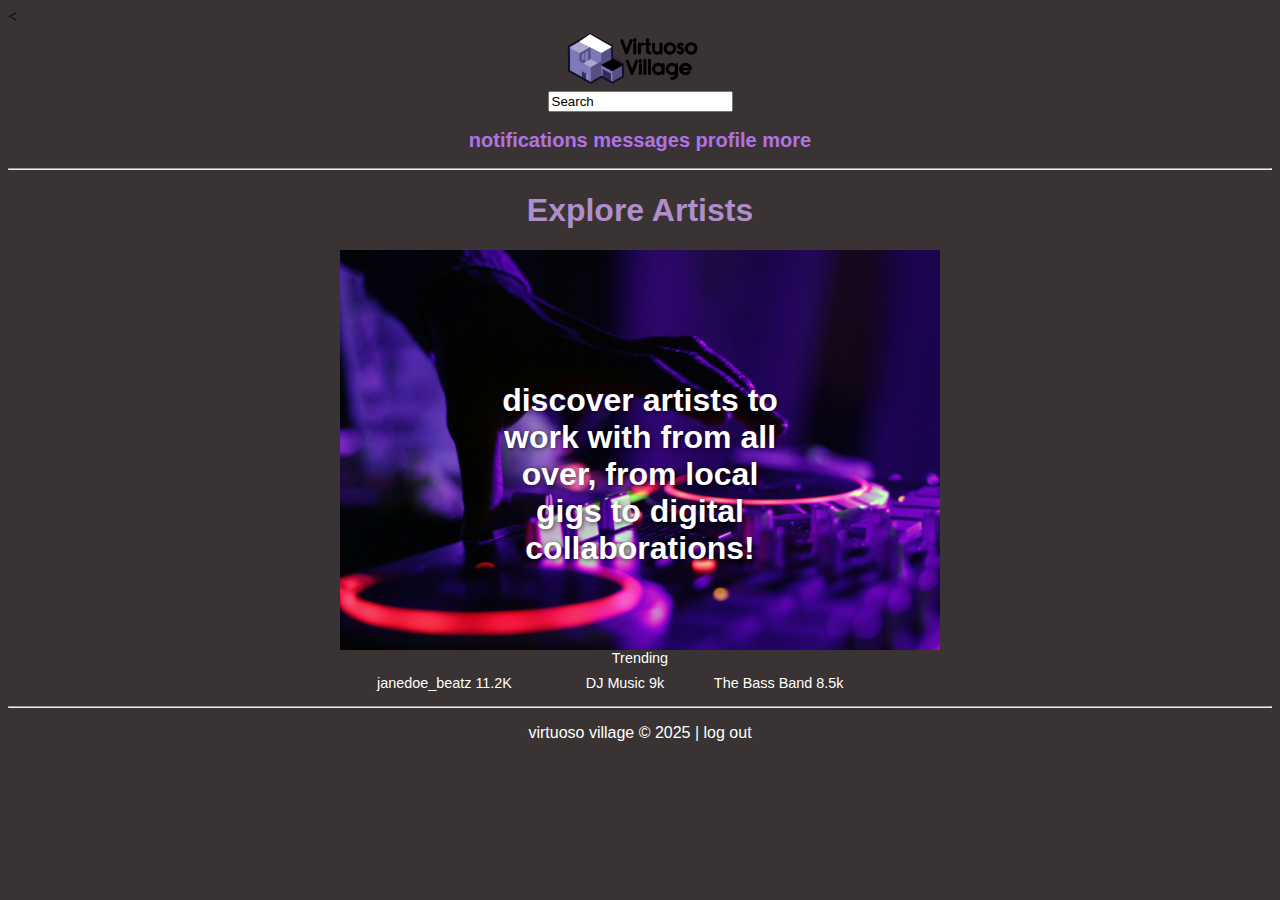
<file: index.html>
<!DOCTYPE html>
<html lang="en">
<meta charset="UTF-8">
		
	<head>
		<title>Virtuoso Village</title>
	</head>
	<link rel="stylesheet" type="text/css" href="homepage css/homepage.css"/>
	<div id="head"><<img height="65" width="200" src="homepage css/virtuoso village logo.png" alt="Virtuoso Village" class="center" /></div>
	<center><input type="text" name="FieldName" value="Search"/>
	
<p>
</p>
	
		
	<p style="text-align: center;"> <h2>  notifications   messages   profile   more </h2></p>
<!--add icons-->
	<hr/>
	<body>
		
			<nav>
			</nav>
			
		</header>
		<!-- the area below the header has two or a possible three links within the website, along with other tools. -->

		<main>
			<p style="text-align: left;"> <h1> Explore Artists </h1></p>
		

	 	<title>Text Over Image</title>
		<div class="image-container">
   		 <img src="homepage css/dj pic.jpg" alt="image"> 
    		<div class="overlay-text">discover artists to work with from all over, from local gigs to digital collaborations!  </div>
		<table>
		<table class="center">
		<caption>Trending</caption>
		<tr>
		
		</tr>
		<tr>
		<td>janedoe_beatz 11.2K</td>
		<td>DJ Music 9k</td>
		<td>The Bass Band 8.5k</td>
		</tr>
		</table>
  		</div>	 
		
		
		
		
			<section>
			</section>
			
	
		</main>
		<!-- the footer contains an about us link, and a log out feature. -->
		<hr/>
		<footer>
		<p> <p style="text-align: center;"> virtuoso village &#169; 2025 | log out</p>
		</footer>
	
	</body>

</html>
</file>
<file: homepage css/homepage.css>
body { background-color: #393433;
}

h1 {
    text-align: center;
    font-family: arial, sans-serif; 
    color: #af8ecb; 
    font-size: 32px;
} 

h2 { 
    text-align: center;
    font-family: arial, sans-serif; 
    color: #b073e4; 
    font-size: 20px;

}

h3 {
   text-align: left;
   font-family: arial, sans-serif;
   color: white;
   font-size: 20px;
}

img.center {
  display: block;
  margin-left: auto;
  margin-right: auto;
}

footer {
  font-family: arial, sans-serif;
  color: white; 
}

column {
  float: left;
  width: 33.33%;
  padding: 5px;
}


row::after {
  content: "";
  clear: both;
  display: table;
}

img.floatright {
float: right;
margin: 5px;
}

.image-container {
      position: relative;
      width: 100%;
      max-width: 600px; 
      
    }

.image-container img {
      width: 100%;
      height: 45%;
      display: block;
    }

 .overlay-text {
      position: absolute;
      top: 50%;
      left: 50%;
      transform: translate(-50%, -50%);
      font-family: arial, sans-serif;
      color: white;
      font-size: 2rem;
      font-weight: bold;
      text-shadow: 1px 1px 5px rgba(0,0,0,0.7);
    }

td.center {
  text-align: center;
}

table {
  font-family: Arial, Helvetica, Geneva, Swiss, sans-serif;
  font-size: 90%;
  width: 90%;
  color: white;
} 

table.center {
  margin-left: auto; 
  margin-right: auto;
}

td {
  padding:5px;
}
</file>
